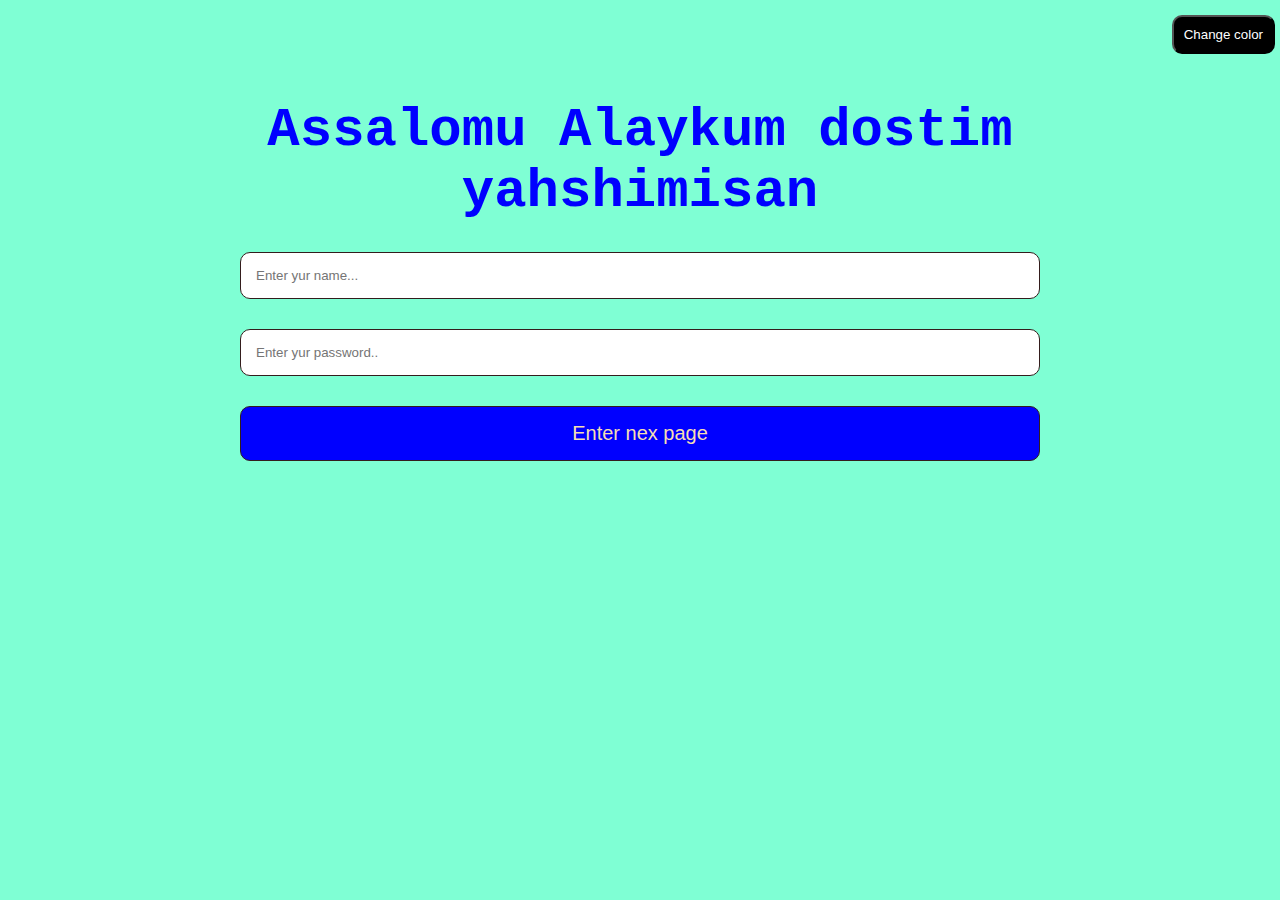
<file: index.html>
<!DOCTYPE html>
<html lang="en">
<head>
    <meta charset="UTF-8">
    <meta name="viewport" content="width=device-width, initial-scale=1.0">
    <link rel="stylesheet" href="./style/style.css">
    <title>Document</title>
</head>
<body>
    <div class="wrapper">
        <h2>Assalomu Alaykum dostim yahshimisan</h2>
        <form id="form">
            <input type="text" id="name" placeholder="Enter yur name...">
            <input type="password" id="password" placeholder="Enter yur password..">
            <button id="button">Enter nex page</button>
        </form>
        <button id="button2">Change color</button>
    </div>
    <script src="./js/index.js"></script>
</body>
</html>
</file>
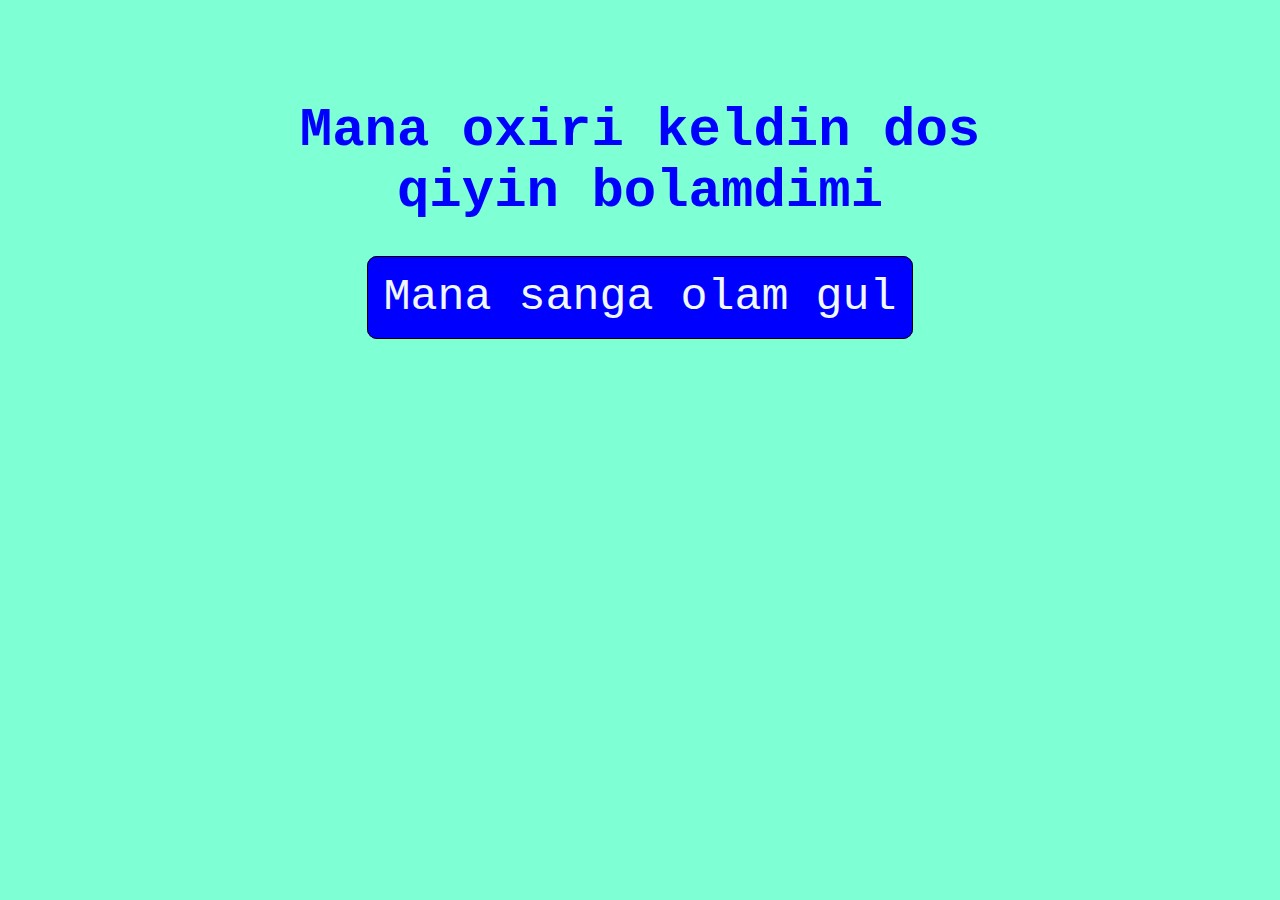
<file: html/main.html>
<!DOCTYPE html>
<html lang="en">
<head>
    <meta charset="UTF-8">
    <meta name="viewport" content="width=device-width, initial-scale=1.0">
    <link rel="stylesheet" href="../style/style.css">
    <link rel="stylesheet" href="../style/main.css">
    <title>Document</title>
</head>
<body>
    <div class="wrapper">
        <h2>Mana oxiri keldin dos qiyin bolamdimi</h2>
        <a href="https://drive.google.com/file/d/1F5YZAMC9XaV4EdvezeX5OGANrn-EGwuD/view?usp=drive_link">Mana sanga olam gul</a>
    </div>

</body>
</html>
</file>
<file: style/style.css>
*{
    margin: 0;
    padding: 0;
    box-sizing: border-box;
}
body{
    background: aquamarine;
}
.wrapper{
    width: min(800px, 90%);
    margin: 100px auto;
    font-family: 'Courier New', Courier, monospace;
    font-size: 4vh;
    text-align: center;
}
.wrapper #form {
    display: flex;
    flex-direction: column;
    gap: 30px;
    margin-top: 30px;
}
.wrapper #form *{
    padding: 15px;
    border-radius: 10px;
    border: 1px solid rgb(52, 29, 29);
}
.wrapper h2{
    color: blue;
}
input:checked{
    background: transparent ;
}
#button{
    background-color: blue;
    color: wheat;
    font-size: 20px;
    cursor: pointer;
}
#button2{
    position: absolute;
    background-color: black;
    top: 15px;
    right: 5px;
    padding: 10px;
    border-radius: 10px;
    color: white;
}
</file>
<file: style/main.css>
.wrapper a{
    font-size: 5vh;
    border-radius: 10px;
    border: 1px solid black;
    padding: 15px;
    margin-top: 50px;
    color: aliceblue;
    background-color: blue;
    text-decoration: none;
    width: min(100%, 90%);
}
.wrapper h2{
    margin-bottom: 50px;
}
</file>
